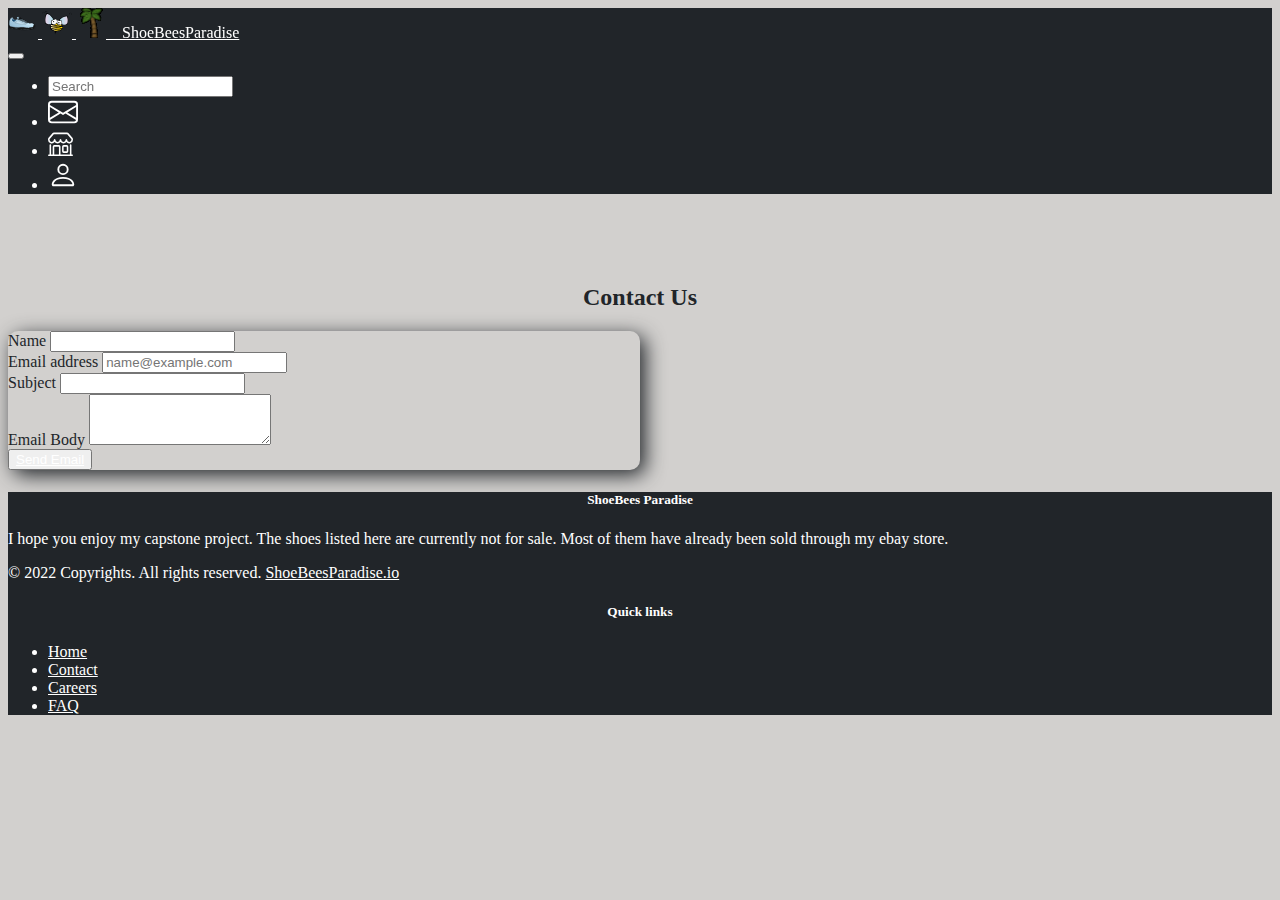
<file: contact.html>
<!DOCTYPE html>
<html lang="en">
<head>
    <meta charset="UTF-8">
    <meta http-equiv="X-UA-Compatible" content="IE=edge">
    <meta name="viewport" content="width=device-width, initial-scale=1.0">
    <link rel="stylesheet" href="styles.css">
    <title>Shoebie's Paradise - Register</title>
    <link href="https://cdn.jsdelivr.net/npm/bootstrap@5.0.2/dist/css/bootstrap.min.css" rel="stylesheet" integrity="sha384-EVSTQN3/azprG1Anm3QDgpJLIm9Nao0Yz1ztcQTwFspd3yD65VohhpuuCOmLASjC" crossorigin="anonymous">
</head>
<body style="background-color: bisque;">
    
    <nav class="navbar fixed-top navbar-expand-lg">


        <div class="container-fluid">
          <a class="navbar-brand" href="Index.html">
              <div>
              <object data="assets/Tennis Shoe.svg" width="30" height="30"> </object>
              <object data="assets/Bee-Spring-2010.svg" width="30" height="30"></object>
              <object data="assets/Palm2-brighter.svg" width="30" height="30"></object>
              &nbsp;&nbsp; ShoeBeesParadise 
            </div>
            </a>
          <button class="navbar-toggler" type="button" data-bs-toggle="collapse" data-bs-target="#navbarSupportedContent" aria-controls="navbarSupportedContent" aria-expanded="false" aria-label="Toggle navigation">
            <span class="navbar-toggler-icon"></span>
          </button>
          
          <div class="collapse navbar-collapse justify-content-end" id="navbarSupportedContent">
            <ul class="navbar-nav mb-auto mb-2 mb-lg-0">
            <li class="nav-item">                
                <form class="d-flex">
                <input class="form-control me-2" type="search" placeholder="Search" aria-label="Search"></form>
            </li>

              <li class="nav-item">
                <a class="nav-link active" aria-current="contact us" href="contact.html">
                    <svg xmlns="http://www.w3.org/2000/svg" width="30" height="30" fill="currentColor" class="bi bi-envelope" viewBox="0 0 16 16">
                        <path d="M0 4a2 2 0 0 1 2-2h12a2 2 0 0 1 2 2v8a2 2 0 0 1-2 2H2a2 2 0 0 1-2-2V4Zm2-1a1 1 0 0 0-1 1v.217l7 4.2 7-4.2V4a1 1 0 0 0-1-1H2Zm13 2.383-4.708 2.825L15 11.105V5.383Zm-.034 6.876-5.64-3.471L8 9.583l-1.326-.795-5.64 3.47A1 1 0 0 0 2 13h12a1 1 0 0 0 .966-.741ZM1 11.105l4.708-2.897L1 5.383v5.722Z"/>
                      </svg>
                </a>
              </li>
              <li class="nav-item" aria-current="Shop more">
                <a class="nav-link" href="products.html">
                    <svg xmlns="http://www.w3.org/2000/svg" width="25" height="25" fill="currentColor" class="bi bi-shop" viewBox="0 0 16 16">
                        <path d="M2.97 1.35A1 1 0 0 1 3.73 1h8.54a1 1 0 0 1 .76.35l2.609 3.044A1.5 1.5 0 0 1 16 5.37v.255a2.375 2.375 0 0 1-4.25 1.458A2.371 2.371 0 0 1 9.875 8 2.37 2.37 0 0 1 8 7.083 2.37 2.37 0 0 1 6.125 8a2.37 2.37 0 0 1-1.875-.917A2.375 2.375 0 0 1 0 5.625V5.37a1.5 1.5 0 0 1 .361-.976l2.61-3.045zm1.78 4.275a1.375 1.375 0 0 0 2.75 0 .5.5 0 0 1 1 0 1.375 1.375 0 0 0 2.75 0 .5.5 0 0 1 1 0 1.375 1.375 0 1 0 2.75 0V5.37a.5.5 0 0 0-.12-.325L12.27 2H3.73L1.12 5.045A.5.5 0 0 0 1 5.37v.255a1.375 1.375 0 0 0 2.75 0 .5.5 0 0 1 1 0zM1.5 8.5A.5.5 0 0 1 2 9v6h1v-5a1 1 0 0 1 1-1h3a1 1 0 0 1 1 1v5h6V9a.5.5 0 0 1 1 0v6h.5a.5.5 0 0 1 0 1H.5a.5.5 0 0 1 0-1H1V9a.5.5 0 0 1 .5-.5zM4 15h3v-5H4v5zm5-5a1 1 0 0 1 1-1h2a1 1 0 0 1 1 1v3a1 1 0 0 1-1 1h-2a1 1 0 0 1-1-1v-3zm3 0h-2v3h2v-3z"/>
                    </svg>
                </a>
              </li>
              <li class="nav-item">
                <a class="nav-link" aria-current="Your account" href="login.html">
                    <svg xmlns="http://www.w3.org/2000/svg" width="30" height="30" fill="currentColor" class="bi bi-person" viewBox="0 0 16 16">
                        <path d="M8 8a3 3 0 1 0 0-6 3 3 0 0 0 0 6zm2-3a2 2 0 1 1-4 0 2 2 0 0 1 4 0zm4 8c0 1-1 1-1 1H3s-1 0-1-1 1-4 6-4 6 3 6 4zm-1-.004c-.001-.246-.154-.986-.832-1.664C11.516 10.68 10.289 10 8 10c-2.29 0-3.516.68-4.168 1.332-.678.678-.83 1.418-.832 1.664h10z"/>
                      </svg>
                </a>
              </li>
            </ul>
          </div>

        </div>
      </nav>
    <br />
    <br />
    <br />
    <h2 id="contactHeading">Contact Us</h2>

    <div class="card mx-auto mb-4" id="loginCard">

        <div class="mb-3 p-4">
            <label for="exampleFormControlInput1" class="form-label">Name</label>
            <input type="email" class="form-control" id="exampleFormControlInput1">
        </div>
        <div class="mb-3 p-4">
            <label for="exampleFormControlInput1" class="form-label">Email address</label>
            <input type="email" class="form-control" id="exampleFormControlInput1" placeholder="name@example.com">
        </div>
        <div class="mb-3 p-4">
            <label for="exampleFormControlInput1" class="form-label">Subject</label>
            <input type="email" class="form-control" id="exampleFormControlInput1">
        </div>
        <div class="mb-3 p-4">
            <label for="exampleFormControlTextarea1" class="form-label">Email Body</label>
            <textarea class="form-control" id="exampleFormControlTextarea1" rows="3"></textarea>
        </div>
        <div class="mb-3 p-4">
            <button type="submit" class="btn btn-primary mb-3"><a href="index.html">Send Email</a></button>
        </div>
    </div>
    
    

    <footer class="w-100 py-4 flex-shrink-0">
        <div class="container py-4">
            <div class="row gy-4 gx-5">
                <div class="col-lg-10 col-md-6">
                    <h5 class="h1 text-white">ShoeBees Paradise</h5>
                    <p class="small text-muted">I hope you enjoy my capstone project. The shoes listed here are currently not for sale. Most of them have already been sold through my ebay store.</p>
                    <p class="small text-muted mb-0">&copy; 2022 Copyrights. All rights reserved. <a class="text-primary" href="#">ShoeBeesParadise.io</a></p>
                </div>
                <div class="col-lg-2 col-md-6 justify-content-end">
                    <h5 class="text-white mb-3">Quick links</h5>
                    <ul class="list-unstyled text-muted">
                        <li><a href="#">Home</a></li>
                        <li><a href="#">Contact</a></li>
                        <li><a href="#">Careers</a></li>
                        <li><a href="#">FAQ</a></li>
                    </ul>
                </div>
            </div>
        </div>
    </footer>


    <script src="https://cdn.jsdelivr.net/npm/bootstrap@5.0.2/dist/js/bootstrap.bundle.min.js" integrity="sha384-MrcW6ZMFYlzcLA8Nl+NtUVF0sA7MsXsP1UyJoMp4YLEuNSfAP+JcXn/tWtIaxVXM" crossorigin="anonymous"></script>
</body>
</html>
</file>
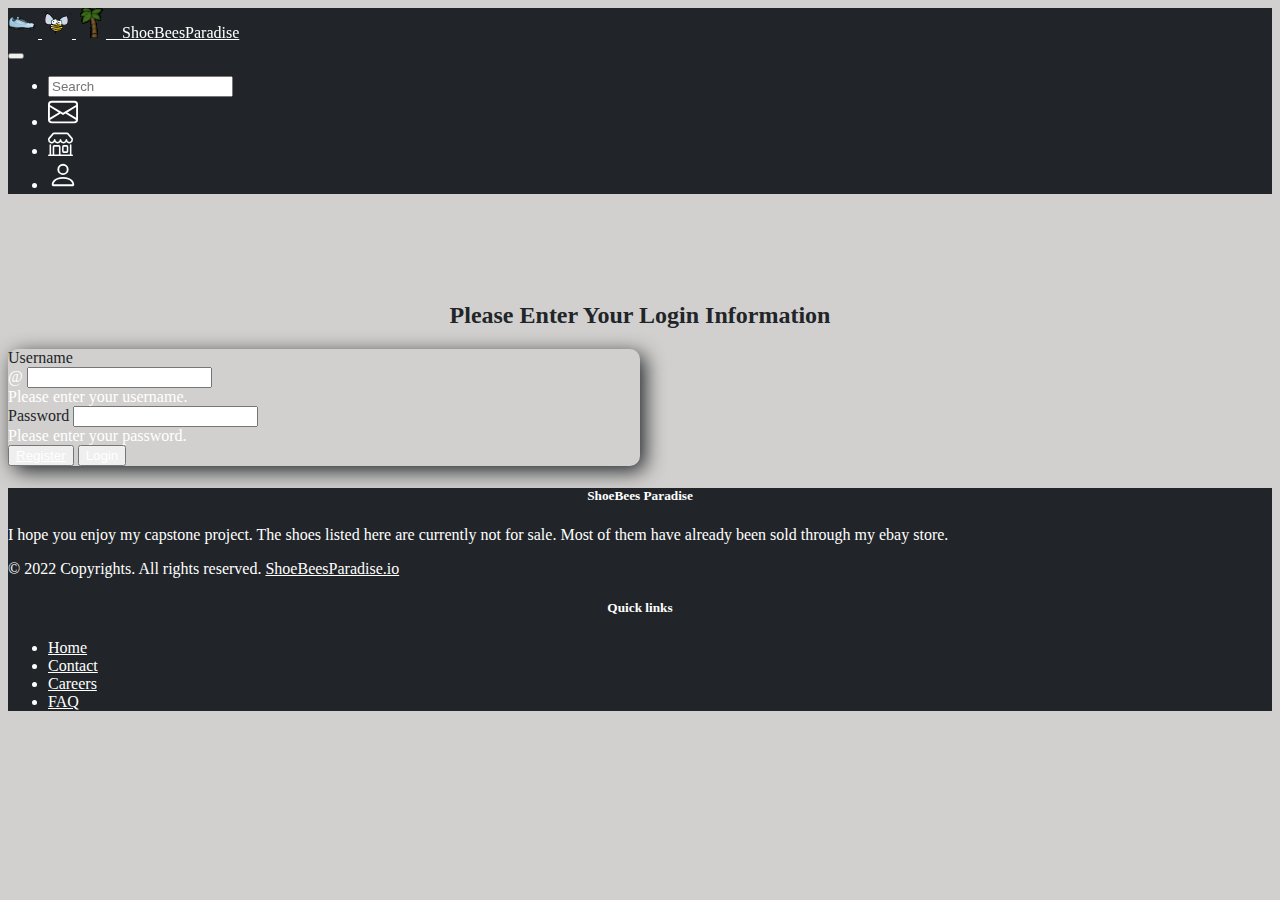
<file: login.html>
<!DOCTYPE html>
<html lang="en">
<head>
    <meta charset="UTF-8">
    <meta http-equiv="X-UA-Compatible" content="IE=edge">
    <meta name="viewport" content="width=device-width, initial-scale=1.0">
    <link rel="stylesheet" href="styles.css">
    <title>Shoebie's Paradise - Register</title>
    <link href="https://cdn.jsdelivr.net/npm/bootstrap@5.0.2/dist/css/bootstrap.min.css" rel="stylesheet" integrity="sha384-EVSTQN3/azprG1Anm3QDgpJLIm9Nao0Yz1ztcQTwFspd3yD65VohhpuuCOmLASjC" crossorigin="anonymous">
</head>
<body style="background-color: bisque;">
    
    <nav class="navbar fixed-top navbar-expand-lg">


        <div class="container-fluid">
          <a class="navbar-brand" href="Index.html">
              <div>
              <object data="assets/Tennis Shoe.svg" width="30" height="30"> </object>
              <object data="assets/Bee-Spring-2010.svg" width="30" height="30"></object>
              <object data="assets/Palm2-brighter.svg" width="30" height="30"></object>
              &nbsp;&nbsp; ShoeBeesParadise 
            </div>
            </a>
          <button class="navbar-toggler" type="button" data-bs-toggle="collapse" data-bs-target="#navbarSupportedContent" aria-controls="navbarSupportedContent" aria-expanded="false" aria-label="Toggle navigation">
            <span class="navbar-toggler-icon"></span>
          </button>
          
          <div class="collapse navbar-collapse justify-content-end" id="navbarSupportedContent">
            <ul class="navbar-nav mb-auto mb-2 mb-lg-0">
            <li class="nav-item">                
                <form class="d-flex">
                <input class="form-control me-2" type="search" placeholder="Search" aria-label="Search"></form>
            </li>

              <li class="nav-item">
                <a class="nav-link active" aria-current="contact us" href="contact.html">
                    <svg xmlns="http://www.w3.org/2000/svg" width="30" height="30" fill="currentColor" class="bi bi-envelope" viewBox="0 0 16 16">
                        <path d="M0 4a2 2 0 0 1 2-2h12a2 2 0 0 1 2 2v8a2 2 0 0 1-2 2H2a2 2 0 0 1-2-2V4Zm2-1a1 1 0 0 0-1 1v.217l7 4.2 7-4.2V4a1 1 0 0 0-1-1H2Zm13 2.383-4.708 2.825L15 11.105V5.383Zm-.034 6.876-5.64-3.471L8 9.583l-1.326-.795-5.64 3.47A1 1 0 0 0 2 13h12a1 1 0 0 0 .966-.741ZM1 11.105l4.708-2.897L1 5.383v5.722Z"/>
                      </svg>
                </a>
              </li>
              <li class="nav-item" aria-current="Shop more">
                <a class="nav-link" href="products.html">
                    <svg xmlns="http://www.w3.org/2000/svg" width="25" height="25" fill="currentColor" class="bi bi-shop" viewBox="0 0 16 16">
                        <path d="M2.97 1.35A1 1 0 0 1 3.73 1h8.54a1 1 0 0 1 .76.35l2.609 3.044A1.5 1.5 0 0 1 16 5.37v.255a2.375 2.375 0 0 1-4.25 1.458A2.371 2.371 0 0 1 9.875 8 2.37 2.37 0 0 1 8 7.083 2.37 2.37 0 0 1 6.125 8a2.37 2.37 0 0 1-1.875-.917A2.375 2.375 0 0 1 0 5.625V5.37a1.5 1.5 0 0 1 .361-.976l2.61-3.045zm1.78 4.275a1.375 1.375 0 0 0 2.75 0 .5.5 0 0 1 1 0 1.375 1.375 0 0 0 2.75 0 .5.5 0 0 1 1 0 1.375 1.375 0 1 0 2.75 0V5.37a.5.5 0 0 0-.12-.325L12.27 2H3.73L1.12 5.045A.5.5 0 0 0 1 5.37v.255a1.375 1.375 0 0 0 2.75 0 .5.5 0 0 1 1 0zM1.5 8.5A.5.5 0 0 1 2 9v6h1v-5a1 1 0 0 1 1-1h3a1 1 0 0 1 1 1v5h6V9a.5.5 0 0 1 1 0v6h.5a.5.5 0 0 1 0 1H.5a.5.5 0 0 1 0-1H1V9a.5.5 0 0 1 .5-.5zM4 15h3v-5H4v5zm5-5a1 1 0 0 1 1-1h2a1 1 0 0 1 1 1v3a1 1 0 0 1-1 1h-2a1 1 0 0 1-1-1v-3zm3 0h-2v3h2v-3z"/>
                    </svg>
                </a>
              </li>
              <li class="nav-item">
                <a class="nav-link" aria-current="Your account" href="login.html">
                    <svg xmlns="http://www.w3.org/2000/svg" width="30" height="30" fill="currentColor" class="bi bi-person" viewBox="0 0 16 16">
                        <path d="M8 8a3 3 0 1 0 0-6 3 3 0 0 0 0 6zm2-3a2 2 0 1 1-4 0 2 2 0 0 1 4 0zm4 8c0 1-1 1-1 1H3s-1 0-1-1 1-4 6-4 6 3 6 4zm-1-.004c-.001-.246-.154-.986-.832-1.664C11.516 10.68 10.289 10 8 10c-2.29 0-3.516.68-4.168 1.332-.678.678-.83 1.418-.832 1.664h10z"/>
                      </svg>
                </a>
              </li>
            </ul>
          </div>

        </div>
      </nav>
    <br />
    <br />
    <br />
    <br />
    <h2 class="mb-5" id="loginHeading">Please Enter Your Login Information</h2>
    <form class="row g-3 needs-validation mb-5">
        <div class="card mx-auto" id="loginCard">
        <div class="col p-4">
          <label for="validationCustomUsername" class="form-label">Username</label>
          <div class="input-group has-validation">
            <span class="input-group-text" id="inputGroupPrepend">@</span>
            <input type="text" class="form-control" id="validationCustomUsername" aria-describedby="inputGroupPrepend" required>
            <div class="invalid-feedback">
              Please enter your username.
            </div>
          </div>
        </div>
        <div class="col mb-3 p-4">
            <label for="validationCustom03" class="form-label">Password</label>
            <input type="text" class="form-control" id="validationCustom03" required>
            <div class="invalid-feedback">
              Please enter your password.
            </div>
        </div>
        
        <div class="col mb-3 px-4 ms-auto">
          <button class="btn btn-secondary"><a href="registration.html">Register</a></button>
          <button class="btn btn-primary" type="submit">Login</button>
          
        </div>
    </div>
      </form>

      <footer class="w-100 py-4 flex-shrink-0">
        <div class="container py-4">
            <div class="row gy-4 gx-5">
                <div class="col-lg-10 col-md-6">
                    <h5 class="h1 text-white">ShoeBees Paradise</h5>
                    <p class="small text-muted">I hope you enjoy my capstone project. The shoes listed here are currently not for sale. Most of them have already been sold through my ebay store.</p>
                    <p class="small text-muted mb-0">&copy; 2022 Copyrights. All rights reserved. <a class="text-primary" href="#">ShoeBeesParadise.io</a></p>
                </div>
                <div class="col-lg-2 col-md-6 justify-content-end">
                    <h5 class="text-white mb-3">Quick links</h5>
                    <ul class="list-unstyled text-muted">
                        <li><a href="index.html">Home</a></li>
                        <li><a href="contact.html">Contact</a></li>
                        <li><a href="#">Careers</a></li>
                        <li><a href="#">FAQ</a></li>
                    </ul>
                </div>
            </div>
        </div>
    </footer>


    <script src="https://cdn.jsdelivr.net/npm/bootstrap@5.0.2/dist/js/bootstrap.bundle.min.js" integrity="sha384-MrcW6ZMFYlzcLA8Nl+NtUVF0sA7MsXsP1UyJoMp4YLEuNSfAP+JcXn/tWtIaxVXM" crossorigin="anonymous"></script>
</body>
</html>
</file>
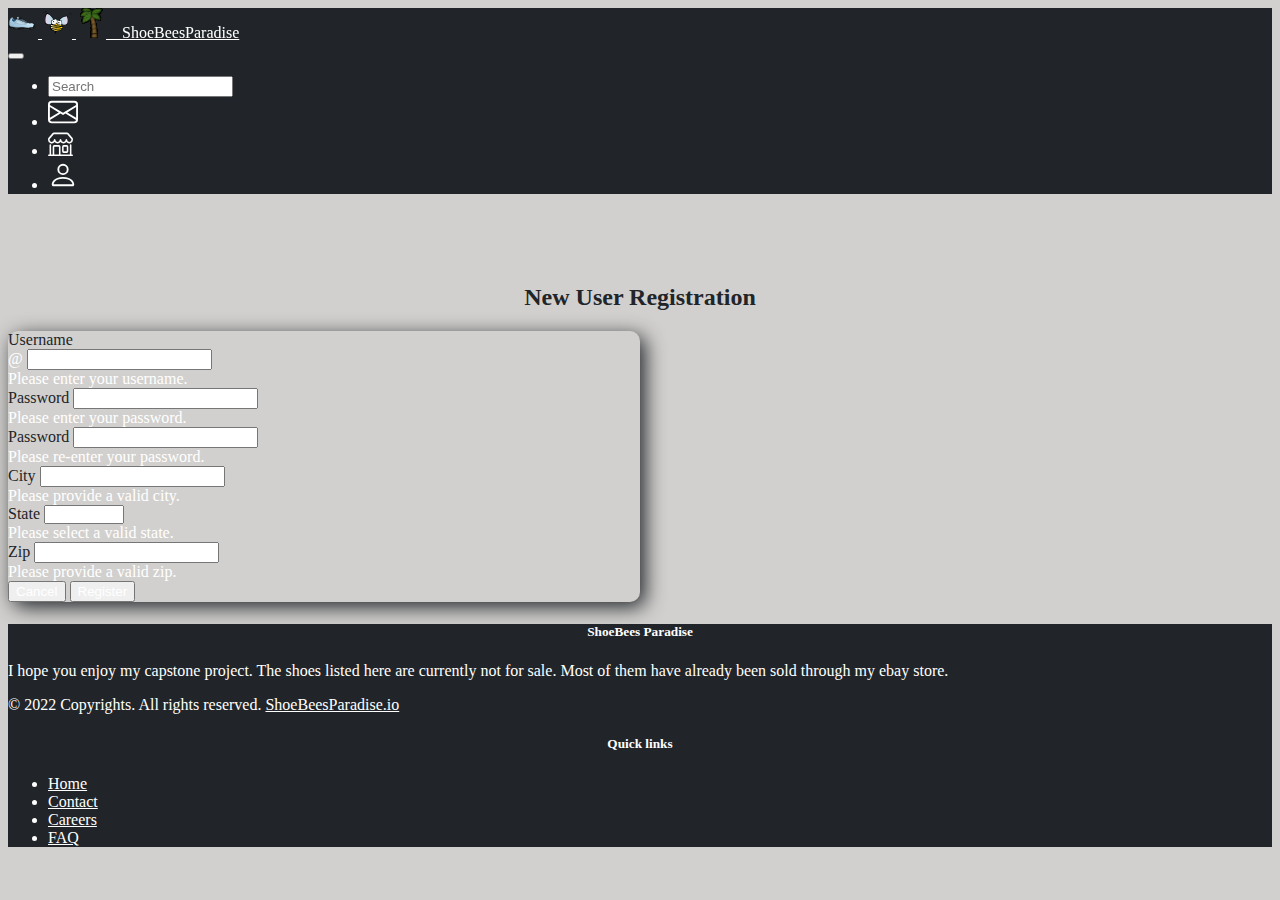
<file: registration.html>
<!DOCTYPE html>
<html lang="en">
<head>
    <meta charset="UTF-8">
    <meta http-equiv="X-UA-Compatible" content="IE=edge">
    <meta name="viewport" content="width=device-width, initial-scale=1.0">
    <link rel="stylesheet" href="styles.css">
    <title>Shoebie's Paradise - Register</title>
    <link href="https://cdn.jsdelivr.net/npm/bootstrap@5.0.2/dist/css/bootstrap.min.css" rel="stylesheet" integrity="sha384-EVSTQN3/azprG1Anm3QDgpJLIm9Nao0Yz1ztcQTwFspd3yD65VohhpuuCOmLASjC" crossorigin="anonymous">
</head>
<body style="background-color: bisque;">
    
  <nav class="navbar fixed-top navbar-expand-lg">


    <div class="container-fluid">
      <a class="navbar-brand" href="Index.html">
          <div>
          <object data="assets/Tennis Shoe.svg" width="30" height="30"> </object>
          <object data="assets/Bee-Spring-2010.svg" width="30" height="30"></object>
          <object data="assets/Palm2-brighter.svg" width="30" height="30"></object>
          &nbsp;&nbsp; ShoeBeesParadise 
        </div>
        </a>
      <button class="navbar-toggler" type="button" data-bs-toggle="collapse" data-bs-target="#navbarSupportedContent" aria-controls="navbarSupportedContent" aria-expanded="false" aria-label="Toggle navigation">
        <span class="navbar-toggler-icon"></span>
      </button>
      
      <div class="collapse navbar-collapse justify-content-end" id="navbarSupportedContent">
        <ul class="navbar-nav mb-auto mb-2 mb-lg-0">
        <li class="nav-item">                
            <form class="d-flex">
            <input class="form-control me-2" type="search" placeholder="Search" aria-label="Search"></form>
        </li>

          <li class="nav-item">
            <a class="nav-link active" aria-current="contact us" href="contact.html">
                <svg xmlns="http://www.w3.org/2000/svg" width="30" height="30" fill="currentColor" class="bi bi-envelope" viewBox="0 0 16 16">
                    <path d="M0 4a2 2 0 0 1 2-2h12a2 2 0 0 1 2 2v8a2 2 0 0 1-2 2H2a2 2 0 0 1-2-2V4Zm2-1a1 1 0 0 0-1 1v.217l7 4.2 7-4.2V4a1 1 0 0 0-1-1H2Zm13 2.383-4.708 2.825L15 11.105V5.383Zm-.034 6.876-5.64-3.471L8 9.583l-1.326-.795-5.64 3.47A1 1 0 0 0 2 13h12a1 1 0 0 0 .966-.741ZM1 11.105l4.708-2.897L1 5.383v5.722Z"/>
                  </svg>
            </a>
          </li>
          <li class="nav-item" aria-current="Shop more">
            <a class="nav-link" href="products.html">
                <svg xmlns="http://www.w3.org/2000/svg" width="25" height="25" fill="currentColor" class="bi bi-shop" viewBox="0 0 16 16">
                    <path d="M2.97 1.35A1 1 0 0 1 3.73 1h8.54a1 1 0 0 1 .76.35l2.609 3.044A1.5 1.5 0 0 1 16 5.37v.255a2.375 2.375 0 0 1-4.25 1.458A2.371 2.371 0 0 1 9.875 8 2.37 2.37 0 0 1 8 7.083 2.37 2.37 0 0 1 6.125 8a2.37 2.37 0 0 1-1.875-.917A2.375 2.375 0 0 1 0 5.625V5.37a1.5 1.5 0 0 1 .361-.976l2.61-3.045zm1.78 4.275a1.375 1.375 0 0 0 2.75 0 .5.5 0 0 1 1 0 1.375 1.375 0 0 0 2.75 0 .5.5 0 0 1 1 0 1.375 1.375 0 1 0 2.75 0V5.37a.5.5 0 0 0-.12-.325L12.27 2H3.73L1.12 5.045A.5.5 0 0 0 1 5.37v.255a1.375 1.375 0 0 0 2.75 0 .5.5 0 0 1 1 0zM1.5 8.5A.5.5 0 0 1 2 9v6h1v-5a1 1 0 0 1 1-1h3a1 1 0 0 1 1 1v5h6V9a.5.5 0 0 1 1 0v6h.5a.5.5 0 0 1 0 1H.5a.5.5 0 0 1 0-1H1V9a.5.5 0 0 1 .5-.5zM4 15h3v-5H4v5zm5-5a1 1 0 0 1 1-1h2a1 1 0 0 1 1 1v3a1 1 0 0 1-1 1h-2a1 1 0 0 1-1-1v-3zm3 0h-2v3h2v-3z"/>
                </svg>
            </a>
          </li>
          <li class="nav-item">
            <a class="nav-link" aria-current="Your account" href="login.html">
                <svg xmlns="http://www.w3.org/2000/svg" width="30" height="30" fill="currentColor" class="bi bi-person" viewBox="0 0 16 16">
                    <path d="M8 8a3 3 0 1 0 0-6 3 3 0 0 0 0 6zm2-3a2 2 0 1 1-4 0 2 2 0 0 1 4 0zm4 8c0 1-1 1-1 1H3s-1 0-1-1 1-4 6-4 6 3 6 4zm-1-.004c-.001-.246-.154-.986-.832-1.664C11.516 10.68 10.289 10 8 10c-2.29 0-3.516.68-4.168 1.332-.678.678-.83 1.418-.832 1.664h10z"/>
                  </svg>
            </a>
          </li>
        </ul>
      </div>

    </div>
  </nav>
    <br />
    <br />
    <br />
    <h2 class="mb-4" id="registrationHeading">New User Registration</h2>
    <form class="row g-3 needs-validation mb-5">
      <div class="card mx-auto" id="loginCard">
      <div class="col-md-12 p-4">
        <label for="validationCustomUsername" class="form-label">Username</label>
        <div class="input-group has-validation">
          <span class="input-group-text" id="inputGroupPrepend">@</span>
          <input type="text" class="form-control" id="validationCustomUsername" aria-describedby="inputGroupPrepend" required>
          <div class="invalid-feedback">
            Please enter your username.
          </div>
        </div>
      </div>
      <div class="col mb-1 p-4">
          <label for="validationCustom03" class="form-label">Password</label>
          <input type="text" class="form-control" id="validationCustom03" required>
          <div class="invalid-feedback">
            Please enter your password.
          </div>
          
      </div>
      <div class="col mb-1 p-4">
        <label for="validationCustom03" class="form-label">Password</label>
        <input type="text" class="form-control" id="validationCustom03" required>
        <div class="invalid-feedback">
          Please re-enter your password.
        </div>
        
      </div>
  

      <div class="col-md-6">
        <label for="validationCustom03" class="form-label">City</label>
        <input type="text" class="form-control" id="validationCustom03" required>
        <div class="invalid-feedback">
          Please provide a valid city.
        </div>
      </div>
      <div class="col-md-3">
        <label for="validationCustom04" class="form-label">State</label>
        <select class="form-select" id="validationCustom04" required>
          <option selected disabled value="">Choose...</option>
          <option>...</option>
        </select>
        <div class="invalid-feedback">
          Please select a valid state.
        </div>
      </div>
      <div class="col-md-3">
        <label for="validationCustom05" class="form-label">Zip</label>
        <input type="text" class="form-control" id="validationCustom05" required>
        <div class="invalid-feedback">
          Please provide a valid zip.
        </div>
      </div>
      
      <div class="col mb-3 px-4 ms-auto">
        <a href="index.html"><button class="btn btn-secondary">Cancel</button></a>
        <button class="btn btn-primary" type="submit">Register</button>
      </div>
  </div>
    </form>

    <footer class="w-100 py-4 flex-shrink-0">
      <div class="container py-4">
          <div class="row gy-4 gx-5">
              <div class="col-lg-10 col-md-6">
                  <h5 class="h1 text-white">ShoeBees Paradise</h5>
                  <p class="small text-muted">I hope you enjoy my capstone project. The shoes listed here are currently not for sale. Most of them have already been sold through my ebay store.</p>
                  <p class="small text-muted mb-0">&copy; 2022 Copyrights. All rights reserved. <a class="text-primary" href="#">ShoeBeesParadise.io</a></p>
              </div>
              <div class="col-lg-2 col-md-6 justify-content-end">
                  <h5 class="text-white mb-3">Quick links</h5>
                  <ul class="list-unstyled text-muted">
                      <li><a href="Index.html">Home</a></li>
                      <li><a href="#">Contact</a></li>
                      <li><a href="#">Careers</a></li>
                      <li><a href="#">FAQ</a></li>
                  </ul>
              </div>
          </div>
      </div>
  </footer>


    <script src="https://cdn.jsdelivr.net/npm/bootstrap@5.0.2/dist/js/bootstrap.bundle.min.js" integrity="sha384-MrcW6ZMFYlzcLA8Nl+NtUVF0sA7MsXsP1UyJoMp4YLEuNSfAP+JcXn/tWtIaxVXM" crossorigin="anonymous"></script>
</body>
</html>
</file>
<file: styles.css>
body {
    background-color: #d2d0ce !important;
  }
  
footer{
    background: #212529;
  }
  

.navbar { 
  background-color: #212529 !important;
}

html *
{
   color: white !important;
}

#navbarSupportedContent {
  margin-left: auto;
  margin-right: 0;
}

h2, h5{
  text-align: center;
  font-family: "Fancy Font", Verdana, Tahoma;
}

#homepageSubHeading {
  background-color: #212529 !important;
  padding: 4px;
}

#homepageCard  {
  margin: 80px;
  border-radius: 10px ;
  box-shadow: 5px 5px 20px #212529;
}

#loginCard {
  border-radius: 10px ;
  box-shadow: 5px 5px 20px #212529;
  width: 50%;
}

#homepageCard2 {
  margin: 80px;
}

.top-sellers {
  border-radius: 10px ;
  box-shadow: 5px 5px 20px #212529;
}

.carousel-item {
    border-radius: 10px ;
}

.d-block {
  border-radius: 10px ;
}

@font-face {
  font-family: "Fancy Font";
  src:local(assets/2PeasPlatformShoes-5yEz) format("truetype");
}

.form-label {
  color: #212529 !important;
}

#contactHeading, #productsHeader, #registrationHeading, #loginHeading  {
  color: #212529 !important;
}

.card-text, .card-title, .dropdown-item, .modal-title, th, td {
  color: #212529 !important;
}
</file>
